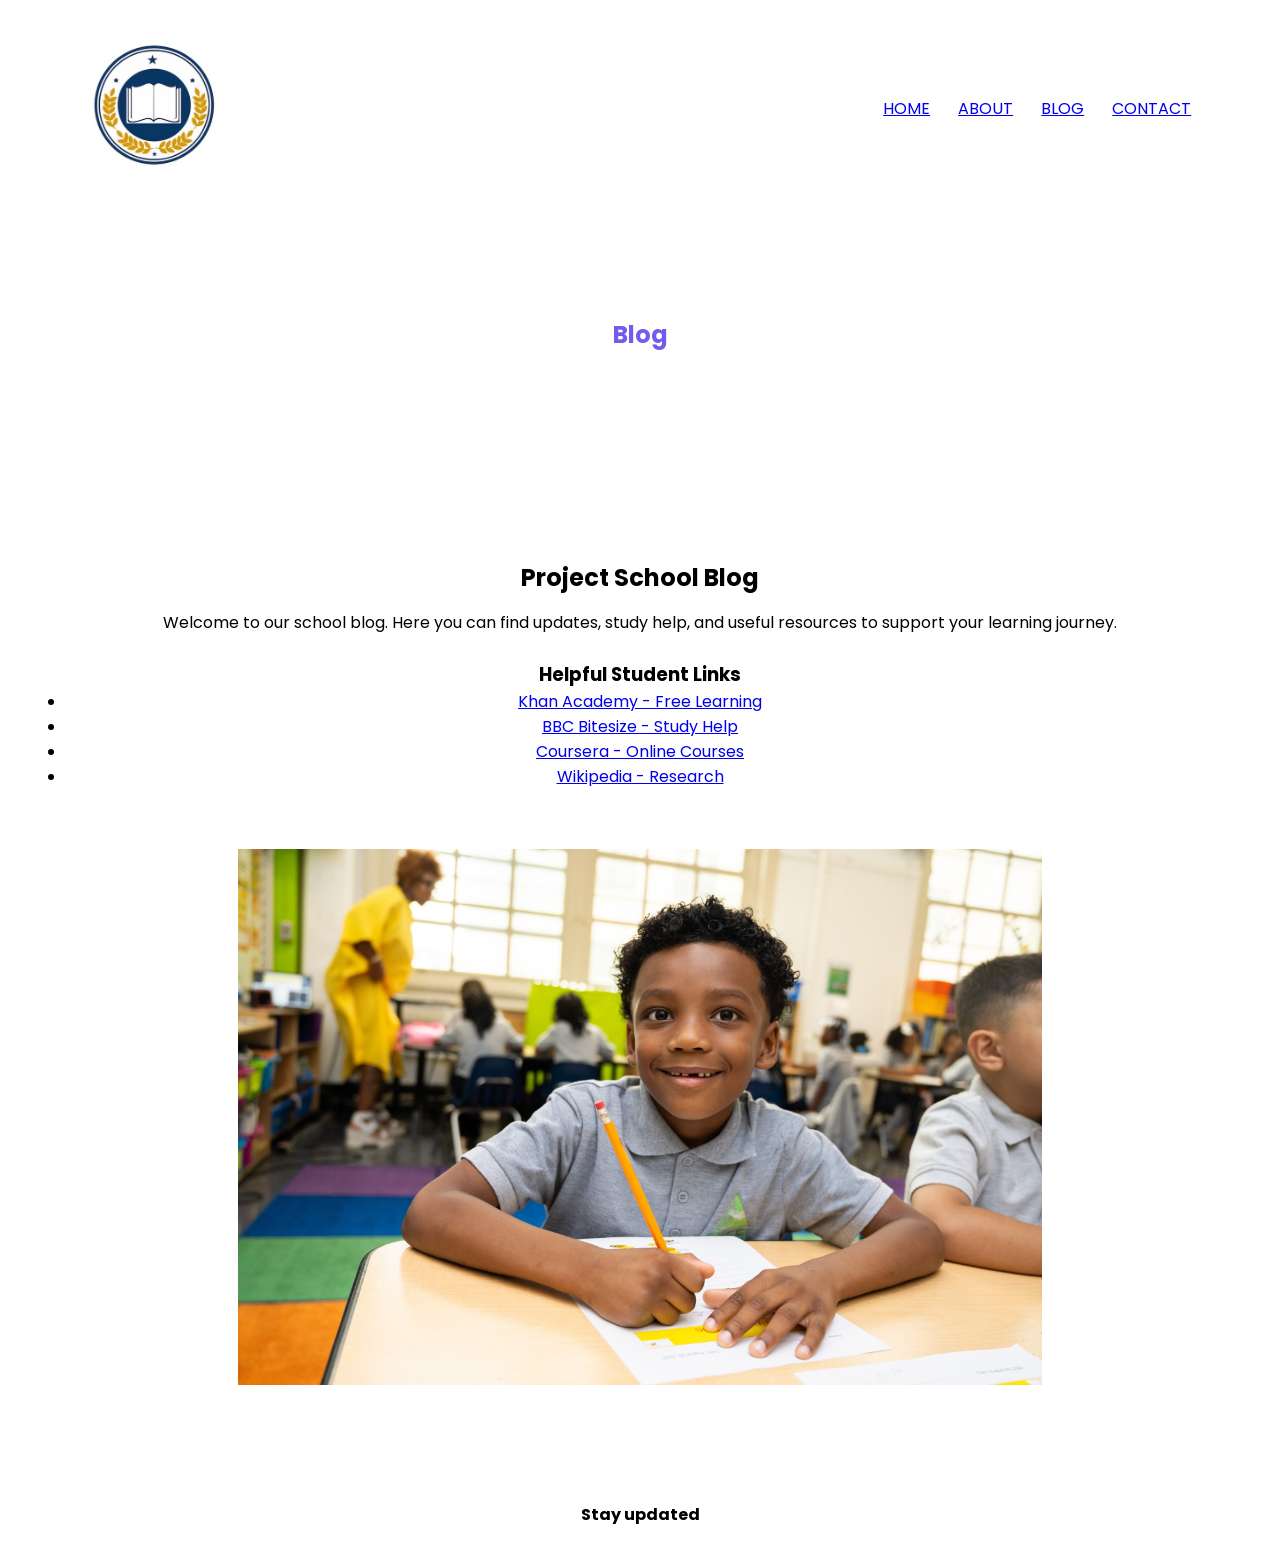
<file: blog.html>
<!DOCTYPE html>
<html>
<head>
    <meta name="viewport" content="width=device-width, initial-scale=1.0">
    <title>Project School </title>
    <link rel="stylesheet" href="style.css">
    <link rel="preconnect" href="https://fonts.gstatic.com">
    <link href="https://fonts.googleapis.com/css2?family=Poppins:wght@100;200;300;400;600;700&display=swap" rel="stylesheet">
    <link rel="stylesheet" href="https://stackpath.bootstrapcdn.com/font-awesome/4.7.0/css/font-awesome.min.css">
</head>
<body>
    <section class="sub-header">
        <nav>
            <a href="index.html"><img src="logo2.jpg"></a> 
            <div class="nav-links" id="navLinks">
                <i class="fa fa-times" onclick="hideMenu()"></i>
                <ul>
                    <li><a href="index.html">HOME</a></li>
                    <li><a href="about.html">ABOUT</a></li>
                    <li><a href="blog.html">BLOG</a></li>
                    <li><a href="contact.html">CONTACT</a></li>
                </ul>
            </div>
            <i class="fa fa-bars" onclick="showMenu()"></i>
        </nav>
        <h1>Blog</h1>
    </section>

    <section class="about-us">
        <div class="row">
            <div class="about-col">
                <h2>Project School Blog</h2>
                <p>
                    Welcome to our school blog. Here you can find updates, study help, and useful resources to support your learning journey.
                </p>
                
                <h3>Helpful Student Links</h3>
                <ul>
                    <li><a href="https://www.khanacademy.org" target="_blank">Khan Academy - Free Learning</a></li>
                    <li><a href="https://www.bbc.co.uk/bitesize" target="_blank">BBC Bitesize - Study Help</a></li>
                    <li><a href="https://www.coursera.org" target="_blank">Coursera - Online Courses</a></li>
                    <li><a href="https://www.wikipedia.org" target="_blank">Wikipedia - Research</a></li>
                </ul>
            </div>
            
            <div class="about-col">
                <img src="s1.jpg">
            </div>
        </div>
    </section>

    <section class="footer">
        <h4>Stay updated</h4>
    </section>

    <script>   
        var navLinks = document.getElementById("navLinks");
        function showMenu() {
            navLinks.style.right = "0";
        }
        function hideMenu() {
            navLinks.style.right = "-200px";
        }
    </script>
</body>
</html>
</file>
<file: style.css>
*{
    margin:0;
    padding: 0;
    font-family: 'Poppins', sans-serif;
}
.header {
min-height: 100vh;
width: 100%;
background-image: linear-
gradient(rgba(4,9,30,0.7), rgba(4,9,30,0.7)), url(images/background1);
background-position: center;
background-size: cover;
position: relative;
}
nav{
display: flex;
padding: 2% 6%;
justify-content:
space-between;
align-items: center;
}
nav img {
width: 150px;
}
.nav-links{
flex: 1;
text-align: right;
}
.nav-links ul li{
list-style: none;
display: inline-block;
padding: 8px 12px;
position: relative;
}
.nav-Links ul li a{
color: #a58585;
text-decoration: none;
font-size:50px;
}
.nav-Links ul li::after{
content: '';
width: 0%;
height: 2px;
background: blue;
display: block;
margin: auto;
transition: 0.5s;
}
.nav-links ul li:hover::after{
width: 100%;
display:block;
}
.text-box{
width: 90%;
color: #0c0b68;
position: absolute;
top: 50%;
left: 50%;
transform: translate(-50%,-50%);
text-align: center;
}
.text-box h1{
font-size: 62px;
}
.text-box p{
margin: 10px 0 40px;
font-size: 20px;
color: #4c8cec;
}
.hero-btn{
display: inline-block;
text-decoration: none;
color: #0f0130;
border: 1px solid #090120;
padding: 12px 34px;
font-size: 13px;
background: transparent;
position: relative;
cursor: pointer;
}
.hero-btn:hover{
border: 1px solid #192ee4;
background: #3227d6;
transition: 1s;
}
nav .fa{
display: none;
}
@media (max-width: 700px) {
    .text-box h1{
font-size: 20px;
    }
    .nav-links ul li{
display: block;
}
.nav-links{
position: fixed;
background: black;
height: 100vh;
width: 200px;
top: 0;
right: -200px;
text-align: left;
z-index: 2;
transition: 1s;
}
.nav .fa{
display: block;
color: black;
margin: 10px;
font-size: 22px;
cursor: pointer;
}
}
.facilities{
    width: 80%;
    margin: auto;
    text-align: center;
    padding-top:100px;
}
.facilities-col{
    flex-basis: 31%;
    border-radius: 10px;
    margin-bottom: 5%;
    text-align: center;
}
.facilities-col img{
width: 70%;
border-radius: 10px
}
.footer {
width: 100%;
text-align: center;
padding: 30px 0;
}
.footerth4{
margin-bottom: 25px;
margin-top: 20px;
font-weight: 600;
}
.sub-header {
height: 50vh;
width: 100%;
background-image: linear-
gradient(rgba(4,9,30,0.7), rgba(4,9,30,0.7)), url(images/background1.jpg);
background-position: center;
background-size: cover;
text-align: center;
color: #755bec;
}
.sub-header h1{
margin-top: 100px;
 }
 .about-us{
width: 90%; 
margin: auto;
padding-top: 80px;
padding-bottom: 50px;
text-align: center;
}

.about-col{
flex-basis: 48%;
padding: 30px 2px
}
.about-col img{
    width: 70%;
}
.about-col hi{
padding-top: 0;
}
.about-col p{
padding: 15px 0 25px;
}
.blue-btn{
border: 1px solid #5936f4;
background: transparent;
color: #3643f4;
}
.blue-btn:hover{
    color: #5c66fa;
}
.blog-content{
width: 80%;
margin: auto;
padding: 60px 0;
}
.blog-left{
flex-basis: 65%;
text-align: center;
}
.blog-left img{
width: 50%;
}
.blog-left h2{
color: #222;
font-weight: 600;
margin: 50px 0;
}
@media (max-width:700px) {
.sub-header h1{
font-size: 24px;
}
}
.location{
width: 80%;
margin: auto;
padding: 80px 0;
}
.location iframe{
width: 100%;
}
.contact-us{
width: 80%;
margin: auto;
}
.contact-col{
flex-basis: 48%;
margin-bottom: 30px;
}

.contact-col div{
display: flex;
align-items: center;
margin-bottom: 40px;
}
.contact-col div .fa{
font-size: 28px;
color: #5936f4;
margin: 10px;
margin-right: 30px;
}
.contact-col div p{
padding: 0;
}
.contact-col div h5{
font-size: 20px;
margin-bottom: 5px;
color: #555;
font-weight: 400;
}
footer{
   text-align: center;
   padding: 20px;
   font-size: 14px;
   color: black;
}
</file>
